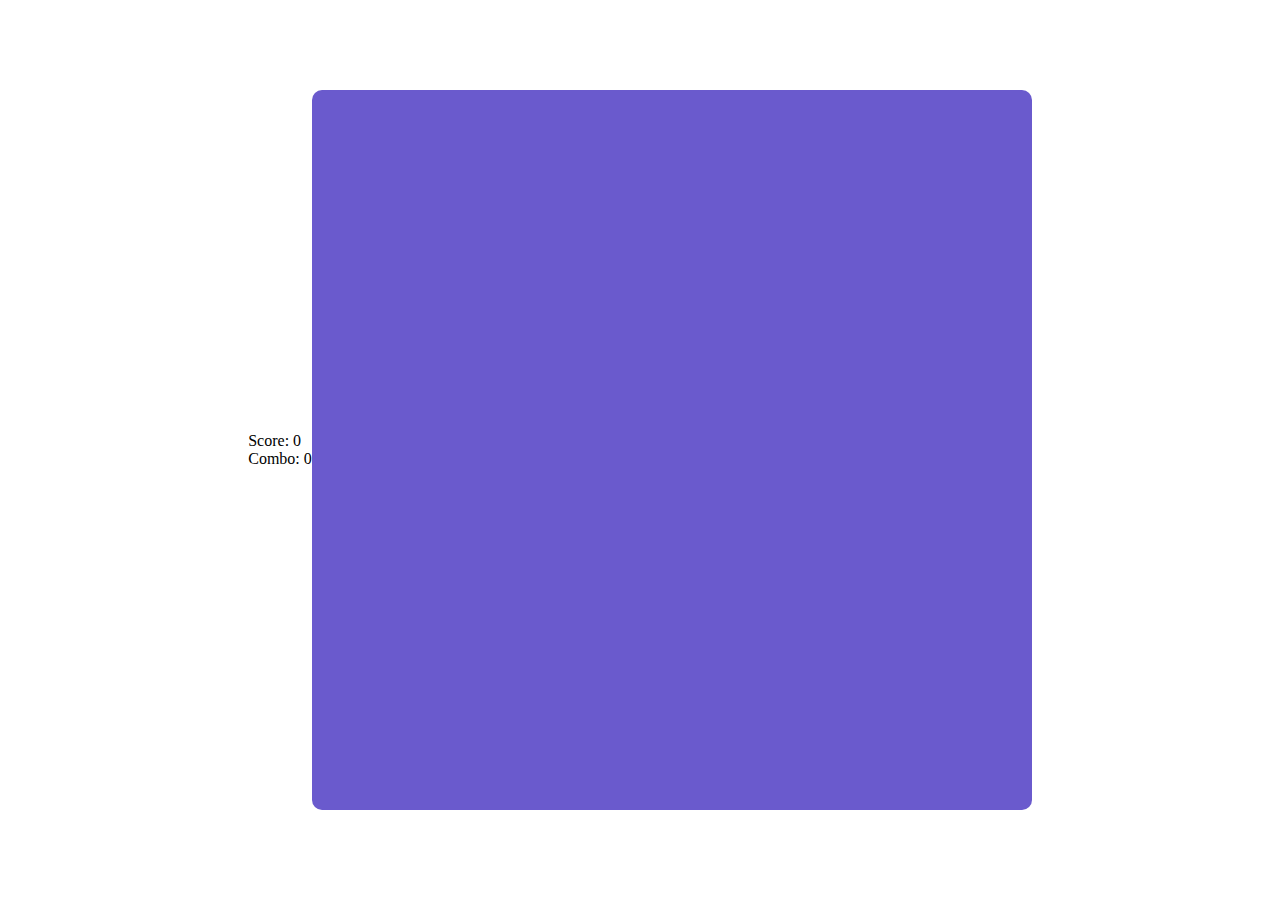
<file: test.html>
<!DOCTYPE html>
<html lang="en">

<head>
    <meta charset="UTF-8">
    <title>Test Match-3</title>
    <link href="https://cdn.jsdelivr.net/npm/bootstrap@5.3.8/dist/css/bootstrap.min.css" rel="stylesheet"
        integrity="sha384-sRIl4kxILFvY47J16cr9ZwB07vP4J8+LH7qKQnuqkuIAvNWLzeN8tE5YBujZqJLB" crossorigin="anonymous">
    <link rel="stylesheet" href="css/test.css">
</head>

<body>
    <div id="'ui">
        <div>Score: <span id="displayScore">0</span></div>
        <div>Combo: <span id="displayMult">0</span></div>
    </div>
    <div id="playSpace">
        <table id="grid"></table>
        <dialog id="RulesA" class="rulesBox">
            <h2>How to Play:</h2>
            <p>Click and drag with your mouse or finger to move a column or row.</p>
            <button class="next">Next</button><button class="close">Close</button>
        </dialog>
        <dialog id="RulesB" class="rulesBox">
            <h2>How to Play:</h2>
            <p>Match 3 or more gems to score!</p>
            <button class="next">Next</button><button class="close">Close</button>
        </dialog>
        <dialog id="RulesC" class="rulesBox">
            <h2>How to Play:</h2>
            <p>No moves? Double click a gem to break it! (You will not earn points for breaking a gem)</p>
            <button class="next">Next</button><button class="close">Close</button>
        </dialog>
        <dialog id="RulesD" class="rulesBox">
            <h2>How to Play:</h2>
            <p>Watch the clock! Score points to add more time!</p>
            <button class="close">Play</button>
        </dialog>
    </div>
    <script src="js/test.js"></script>
</body>

</html>
</file>
<file: css/test.css>
body {
    display: flex;
    justify-content: center;
    align-items: center;
    margin: 0;
    width: 100vw;
    height: 100vh;
}

#playSpace {
    width: min(80vh, 90vw);
    aspect-ratio: 1/1;
    background-color: slateblue;
    border-radius: 10px;
    display: flex;
    justify-content: center;
    align-items: center;
}

#playSpace,
#playSpace td,
#playSpace tr {
    user-select: none;
    -moz-user-select: none;
}

#grid {
    border-spacing: 0;
    border-collapse: collapse;
    padding: 0;
    margin: 0;
}

#grid tr,
#grid td {
    padding: 0;
    margin: 0;
    border: 1px solid #888;
}

#grid td {
    border: 1px solid #888;
    text-align: center;
    vertical-align: middle;
    transition: background 1s, transform .2s ease;
    cursor: grab;
    width: 100px;
    height: 100px;
}

td.moving {
    z-index: 2
}


.score-popup {
    position: absolute;
    top: 30px;
    left: 50%;
    transform: translateX(-50%);
    font-size: 2em;
    color: gold;
    font-weight: bold;
    text-shadow: 0 0 10px orange, 0 0 20px yellow;
    animation: fadeUp 1s ease-out forwards;
}

.gemA {
    background-color: blue;

}

.gemB {
    background-color: red;

}

.gemC {
    background-color: yellow;

}

.gemD {
    background-color: green;

}

.gemE {
    background-color: orange;

}

.gemF {
    background-color: purple;

}

.gemG {
    background-color: white;

}

.gemH {
    background-color: cyan;

}

.gemI {
    background-color: grey;

}

.gemJ {
    background-color: pink;

}

.empty {
    background-color: burlywood;
}

@keyframes fadeUp {
    from {
        opacity: 1;
        transform: translate(-50%, 0);
    }

    to {
        opacity: 0;
        transform: translate(-50%, -60px);
    }
}
</file>
